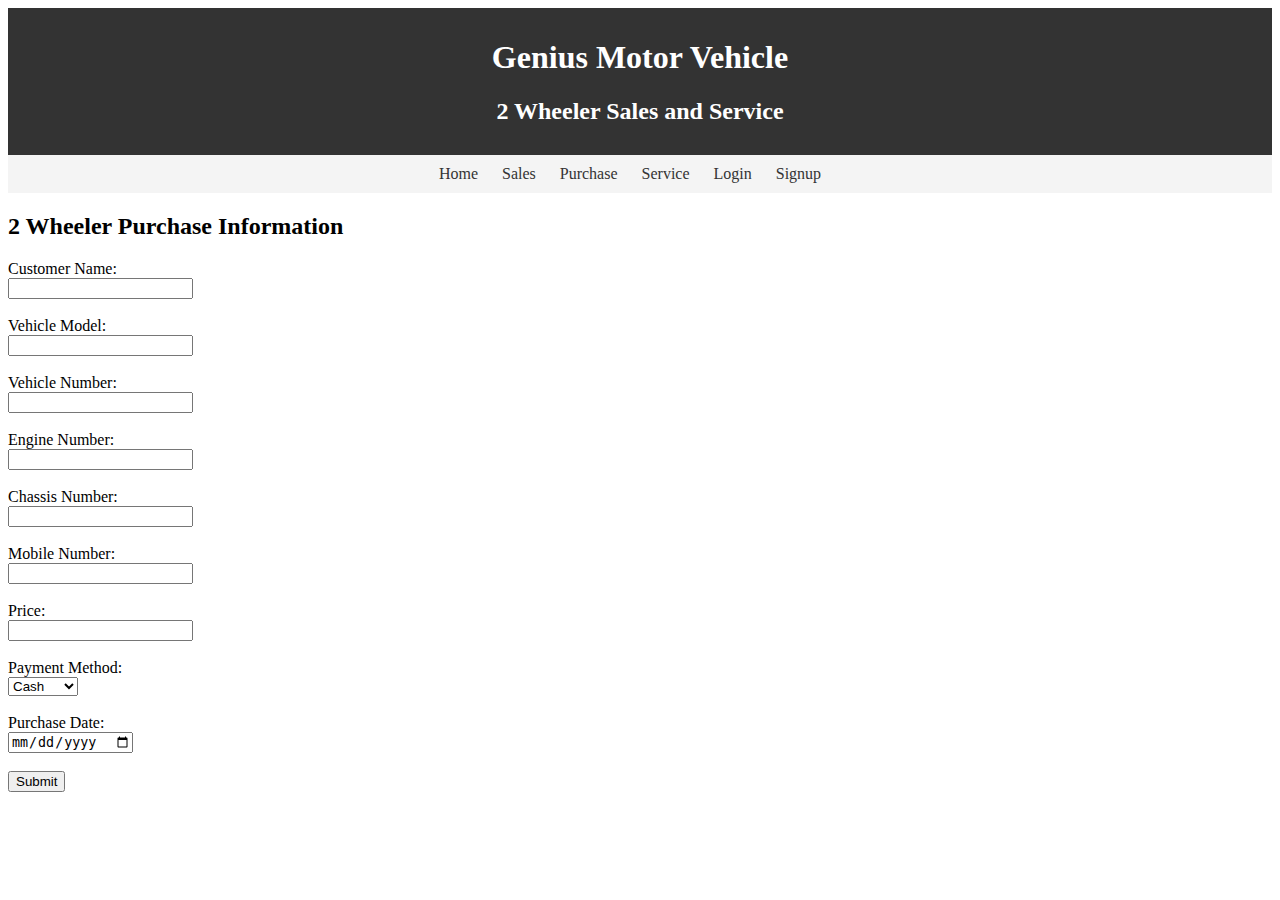
<file: Frontend/2 Wheeler Purchase.html>
<!DOCTYPE html>
<html lang="en">
<head>
  <meta charset="UTF-8">
  <meta name="viewport" content="width=device-width, initial-scale=1.0">
  <title>2 Wheeler Purchase Form</title>
</head>
<body>
  <style>
  header {
      background-color: #333;
      color: #fff;
      text-align: center;
      padding: 10px 0;
    }
    nav {
      background-color: #f4f4f4;
      padding: 10px;
    }
    nav ul {
      list-style-type: none;
      margin: 0;
      padding: 0;
      text-align: center;
    }
    nav ul li {
      display: inline;
      margin-right: 20px;
    }
    nav ul li a {
      text-decoration: none;
      color: #333;
    }
    nav ul li a:hover {
      color: #666;
    }
  </style>
  <header>
    <h1>Genius Motor Vehicle</h1>
    <h2>2 Wheeler Sales and Service</h2>
  </header>
  <nav>
    <ul>
      <li><a href="../index.html">Home</a></li>
      <li><a href="./2 Wheeler Sales.html">Sales</a></li>
      <li><a href="./2 Wheeler Purchase.html">Purchase</a></li>
      <li><a href="./Service.html">Service</a></li>
      <li><a href="./login.html">Login</a></li>
      <li><a href="./signup.html">Signup</a></li>
    </ul>
  </nav>
  <h2>2 Wheeler Purchase Information</h2>
  <form action="/submit_purchase_endpoint" method="post">
    <label for="customerName">Customer Name:</label><br>
    <input type="text" id="customerName" name="customerName" required><br><br>

    <label for="vehicleModel">Vehicle Model:</label><br>
    <input type="text" id="vehicleModel" name="vehicleModel" required><br><br>

    <label for="vehicleNumber">Vehicle Number:</label><br>
    <input type="text" id="vehicleNumber" name="vehicleNumber" required><br><br>

    <label for="engineNumber">Engine Number:</label><br>
    <input type="text" id="engineNumber" name="engineNumber" required><br><br>

    <label for="chassisNumber">Chassis Number:</label><br>
    <input type="text" id="chassisNumber" name="chassisNumber" required><br><br>

    <label for="mobileNumber">Mobile Number:</label><br>
    <input type="text" id="mobileNumber" name="mobileNumber" required><br><br>

    <label for="price">Price:</label><br>
    <input type="number" id="price" name="price" required><br><br>

    <label for="paymentMethod">Payment Method:</label><br>
    <select id="paymentMethod" name="paymentMethod" required>
      <option value="cash">Cash</option>
      <option value="credit">Credit</option>
      <option value="debit">Debit</option>
      <option value="finance">Finance</option>
    </select><br><br>

    <label for="purchaseDate">Purchase Date:</label><br>
    <input type="date" id="purchaseDate" name="purchaseDate" required><br><br>

    <input type="submit" value="Submit">
  </form>
</body>
</html>
</file>
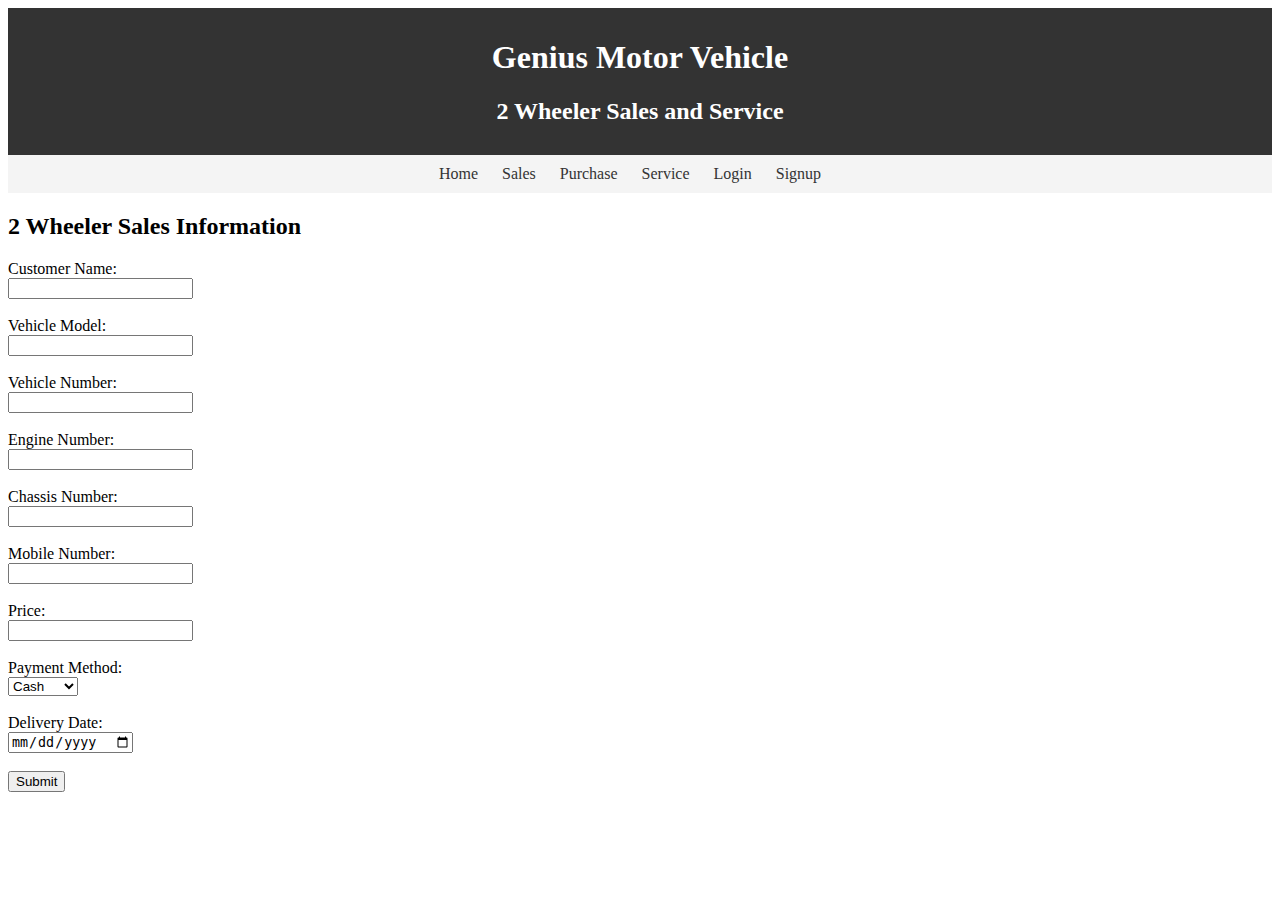
<file: Frontend/2 Wheeler Sales.html>
<!DOCTYPE html>
<html lang="en">
<head>
  <meta charset="UTF-8">
  <meta name="viewport" content="width=device-width, initial-scale=1.0">
  <title>2 Wheeler Sales Form</title>
</head>
<body>
  <style>
  header {
      background-color: #333;
      color: #fff;
      text-align: center;
      padding: 10px 0;
    }
    nav {
      background-color: #f4f4f4;
      padding: 10px;
    }
    nav ul {
      list-style-type: none;
      margin: 0;
      padding: 0;
      text-align: center;
    }
    nav ul li {
      display: inline;
      margin-right: 20px;
    }
    nav ul li a {
      text-decoration: none;
      color: #333;
    }
    nav ul li a:hover {
      color: #666;
    }
  </style>
  <header>
    <h1>Genius Motor Vehicle</h1>
    <h2>2 Wheeler Sales and Service</h2>
  </header>
  <nav>
    <ul>
      <li><a href="../index.html">Home</a></li>
      <li><a href="./2 Wheeler Sales.html">Sales</a></li>
      <li><a href="./2 Wheeler Purchase.html">Purchase</a></li>
      <li><a href="./Service.html">Service</a></li>
      <li><a href="./login.html">Login</a></li>
      <li><a href="./signup.html">Signup</a></li>
    </ul>
  </nav>
  <h2>2 Wheeler Sales Information</h2>
  <form action="/submit_sales_endpoint" method="post">
    <label for="customerName">Customer Name:</label><br>
    <input type="text" id="customerName" name="customerName" required><br><br>

    <label for="vehicleModel">Vehicle Model:</label><br>
    <input type="text" id="vehicleModel" name="vehicleModel" required><br><br>

    <label for="vehicleNumber">Vehicle Number:</label><br>
    <input type="text" id="vehicleNumber" name="vehicleNumber" required><br><br>

    <label for="engineNumber">Engine Number:</label><br>
    <input type="text" id="engineNumber" name="engineNumber" required><br><br>

    <label for="chassisNumber">Chassis Number:</label><br>
    <input type="text" id="chassisNumber" name="chassisNumber" required><br><br>

    <label for="mobileNumber">Mobile Number:</label><br>
    <input type="text" id="mobileNumber" name="mobileNumber" required><br><br>

    <label for="price">Price:</label><br>
    <input type="number" id="price" name="price" required><br><br>

    <label for="paymentMethod">Payment Method:</label><br>
    <select id="paymentMethod" name="paymentMethod" required>
      <option value="cash">Cash</option>
      <option value="credit">Credit</option>
      <option value="debit">Debit</option>
      <option value="finance">Finance</option>
    </select><br><br>

    <label for="deliveryDate">Delivery Date:</label><br>
    <input type="date" id="deliveryDate" name="deliveryDate" required><br><br>

    <input type="submit" value="Submit">
  </form>
</body>
</html>
</file>
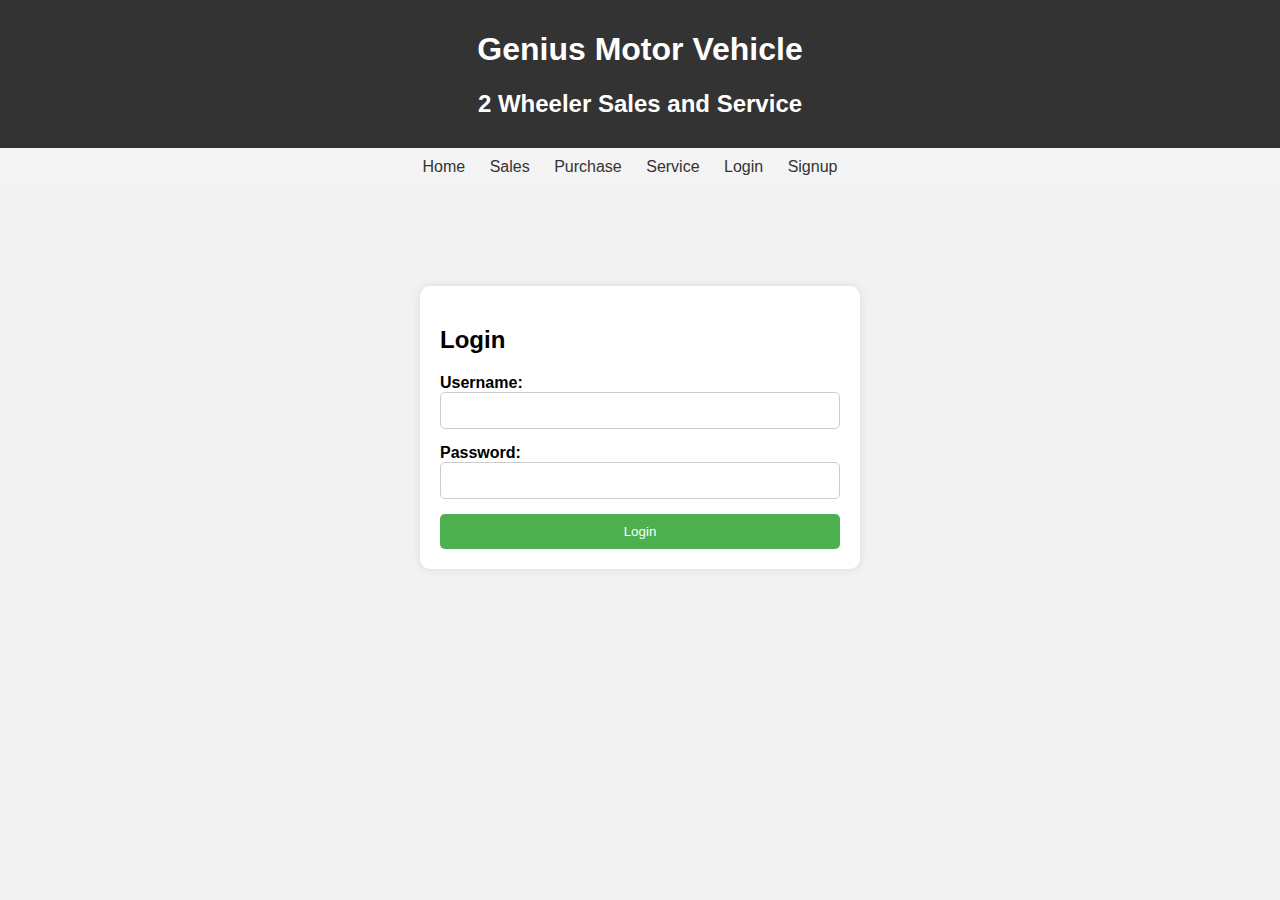
<file: Frontend/login.html>
<!DOCTYPE html>
<html lang="en">
<head>
<meta charset="UTF-8">
<meta name="viewport" content="width=device-width, initial-scale=1.0">
<title>Login</title>
<link rel="stylesheet" type="text/css" href="login.css">
</head>
<body>
  <style>
  header {
      background-color: #333;
      color: #fff;
      text-align: center;
      padding: 10px 0;
    }
    nav {
      background-color: #f4f4f4;
      padding: 10px;
    }
    nav ul {
      list-style-type: none;
      margin: 0;
      padding: 0;
      text-align: center;
    }
    nav ul li {
      display: inline;
      margin-right: 20px;
    }
    nav ul li a {
      text-decoration: none;
      color: #333;
    }
    nav ul li a:hover {
      color: #666;
    }
  </style>
<header>
    <h1>Genius Motor Vehicle</h1>
    <h2>2 Wheeler Sales and Service</h2>
  </header>
  <nav>
    <ul>
      <li><a href="../index.html">Home</a></li>
      <li><a href="./2 Wheeler Sales.html">Sales</a></li>
      <li><a href="./2 Wheeler Purchase.html">Purchase</a></li>
      <li><a href="./Service.html">Service</a></li>
      <li><a href="./login.html">Login</a></li>
      <li><a href="./signup.html">Signup</a></li>
    </ul>
  </nav>
<div class="login-container">
  <h2>Login</h2>
  <form action="/login" method="post">
    <div class="input-container">
      <label for="username">Username:</label>
      <input type="text" id="username" name="username" required>
    </div>
    <div class="input-container">
      <label for="password">Password:</label>
      <input type="password" id="password" name="password" required>
    </div>
    <button type="submit">Login</button>
  </form>
</div>

</body>
</html>
</file>
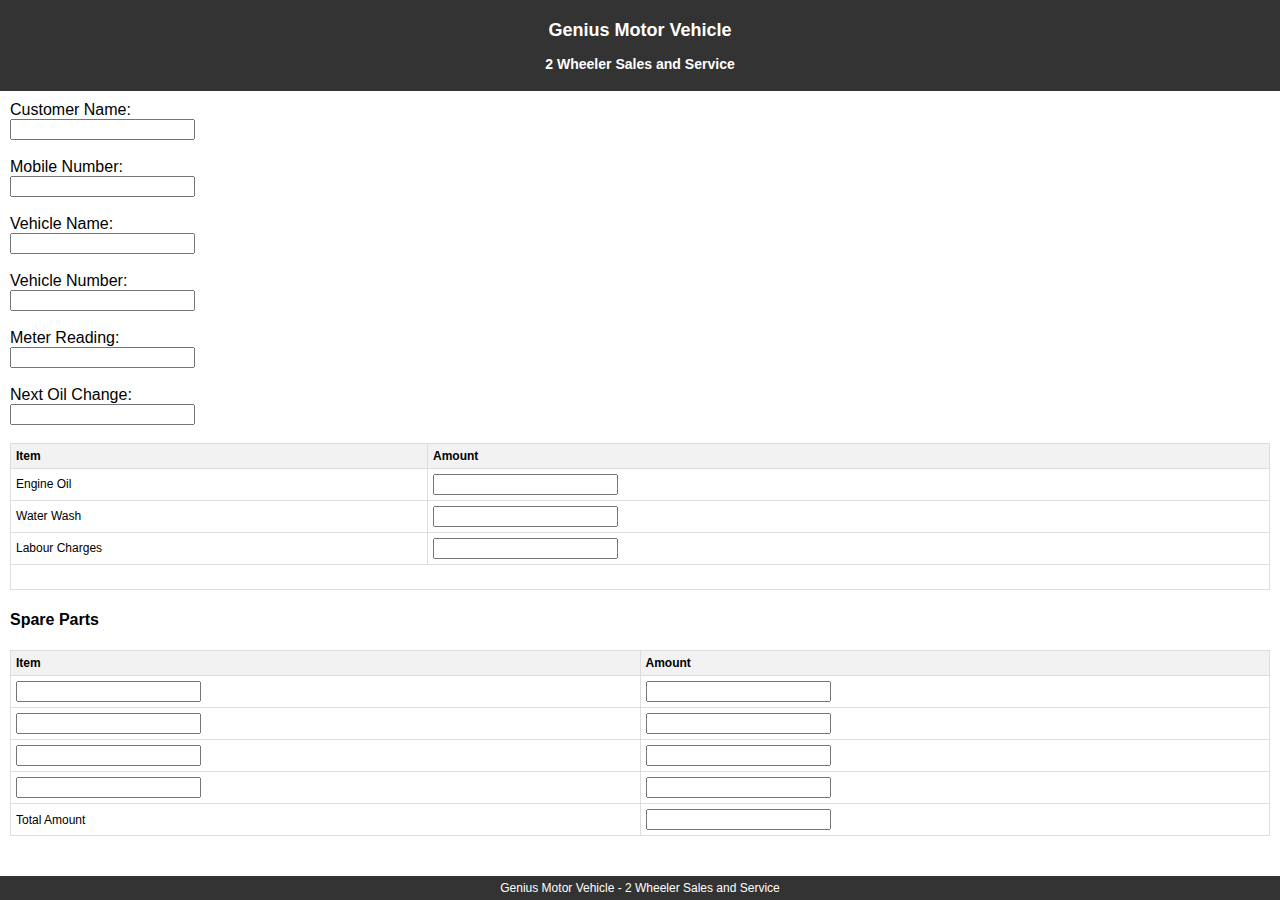
<file: Frontend/print.html>
<!DOCTYPE html>
<html lang="en">
<head>
  <meta charset="UTF-8">
  <meta name="viewport" content="width=device-width, initial-scale=1.0">
  <title>Genius Motor Vehicle - 2 Wheeler Sales and Service</title>
  <style>
    body {
      font-family: Arial, sans-serif;
      margin: 0;
      padding: 0;
    }
    header {
      background-color: #333;
      color: #fff;
      text-align: center;
      padding: 5px 0;
      font-size: 12px;
    }
    footer {
      background-color: #333;
      color: #fff;
      text-align: center;
      padding: 5px 0;
      position: fixed;
      bottom: 0;
      width: 100%;
      font-size: 12px;
    }
    table {
      width: 100%;
      border-collapse: collapse;
      margin-bottom: 10px;
      font-size: 12px;
    }
    th, td {
      border: 1px solid #ddd;
      padding: 5px;
      text-align: left;
    }
    th {
      background-color: #f2f2f2;
    }
    form {
      padding: 10px;
    }
    .print-hidden {
      display: none;
    }
  </style>
  <style media="print">
    header, footer {
      display: none;
    }
    form {
      padding: 0;
    }
    input[type="submit"] {
      display: none;
    }
  </style>
</head>
<body>
  <header>
    <h2>Genius Motor Vehicle</h2>
    <h3>2 Wheeler Sales and Service</h3>
  </header>
  <form action="/submit_form_endpoint" method="post">
    <label for="customerName">Customer Name:</label><br>
    <input type="text" id="customerName" name="customerName" required><br><br>

    <label for="mobileNumber">Mobile Number:</label><br>
    <input type="text" id="mobileNumber" name="mobileNumber" required><br><br>

    <label for="vehicleName">Vehicle Name:</label><br>
    <input type="text" id="vehicleName" name="vehicleName" required><br><br>

    <label for="vehicleNumber">Vehicle Number:</label><br>
    <input type="text" id="vehicleNumber" name="vehicleNumber" required><br><br>

    <label for="meterReading">Meter Reading:</label><br>
    <input type="number" id="meterReading" name="meterReading" required><br><br>

    <label for="nextOilChange">Next Oil Change:</label><br>
    <input type="text" id="nextOilChange" name="nextOilChange" required><br><br>

    <table>
      <thead>
        <tr>
          <th>Item</th>
          <th>Amount</th>
        </tr>
      </thead>
      <tbody>
        <tr>
          <td>Engine Oil</td>
          <td><input type="text" name="engineOilAmount"></td>
        </tr>
        <tr>
          <td>Water Wash</td>
          <td><input type="text" name="waterWashAmount"></td>
        </tr>
        <tr>
          <td>Labour Charges</td>
          <td><input type="text" name="labourChargesAmount"></td>
        </tr>
        <tr>
          <td colspan="2"><br></td>
        </tr>
      </tbody>
    </table>

    <h4>Spare Parts</h4>
    <table>
      <thead>
        <tr>
          <th>Item</th>
          <th>Amount</th>
        </tr>
      </thead>
      <tbody>
        <tr>
          <td><input type="text" name="spareParts1Name"></td>
          <td><input type="text" name="spareParts1Amount"></td>
        </tr>
        <tr>
          <td><input type="text" name="spareParts2Name"></td>
          <td><input type="text" name="spareParts2Amount"></td>
        </tr>
        <tr>
          <td><input type="text" name="spareParts3Name"></td>
          <td><input type="text" name="spareParts3Amount"></td>
        </tr>
        <tr>
          <td><input type="text" name="spareParts4Name"></td>
          <td><input type="text" name="spareParts4Amount"></td>
        </tr>
        <tr>
          <td>Total Amount</td>
          <td><input type="text" name="totalAmount" readonly></td>
        </tr>
      </tbody>
    </table>

    <input type="submit" value="Submit" class="print-hidden">
  </form>
  <footer>Genius Motor Vehicle - 2 Wheeler Sales and Service</footer>
</body>
</html>
</file>
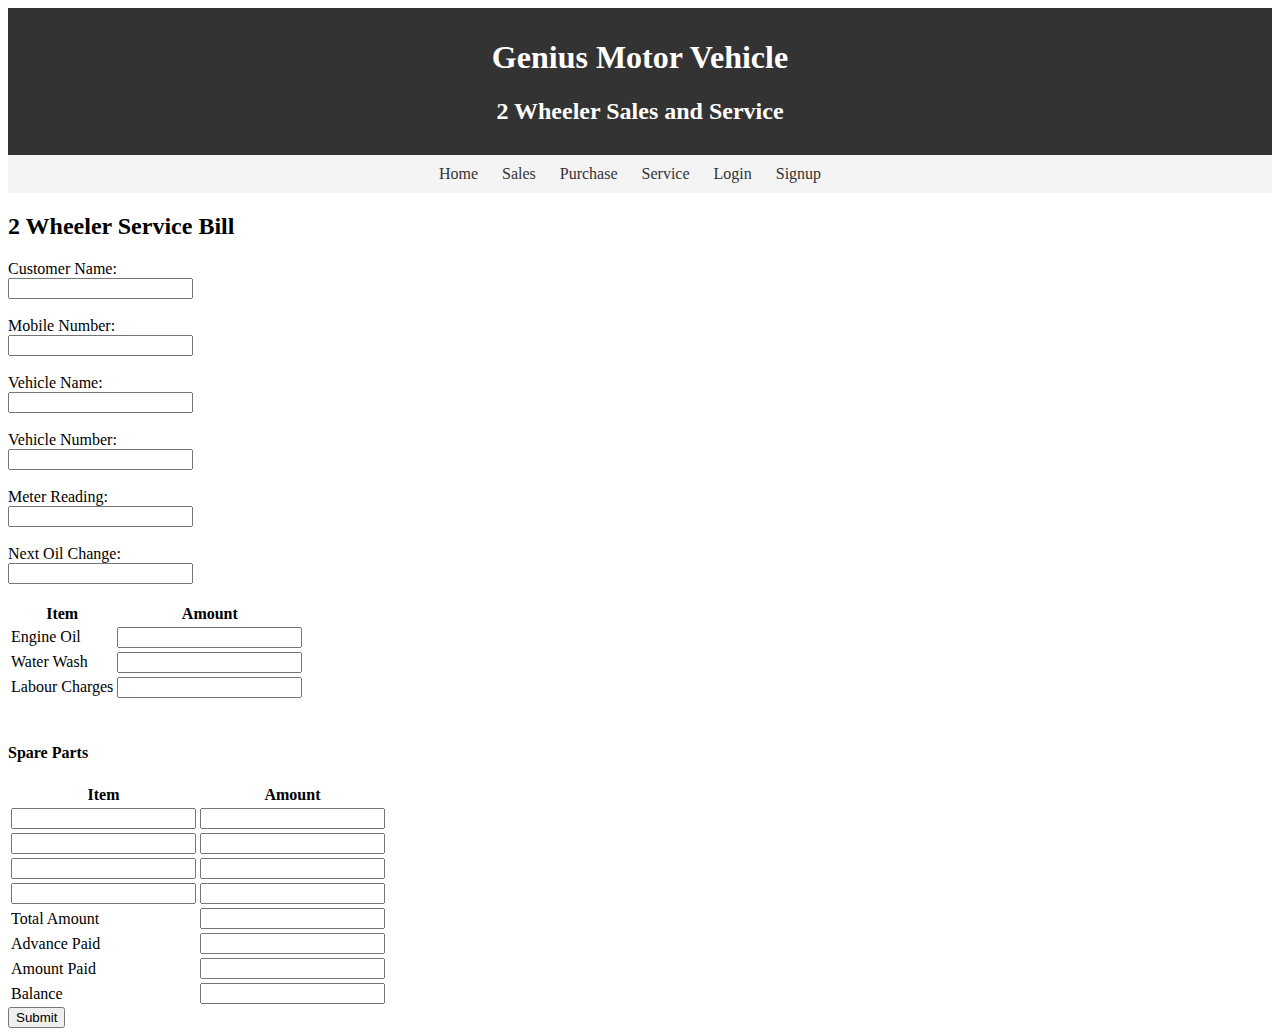
<file: Frontend/Service.html>
<!DOCTYPE html>
<html lang="en">
<head>
  <meta charset="UTF-8">
  <meta name="viewport" content="width=device-width, initial-scale=1.0">
  <title>Genius Motor Vehicle - 2 Wheeler Sales and Service</title>
  </head>
<body>
  <style>
  header {
      background-color: #333;
      color: #fff;
      text-align: center;
      padding: 10px 0;
    }
    nav {
      background-color: #f4f4f4;
      padding: 10px;
    }
    nav ul {
      list-style-type: none;
      margin: 0;
      padding: 0;
      text-align: center;
    }
    nav ul li {
      display: inline;
      margin-right: 20px;
    }
    nav ul li a {
      text-decoration: none;
      color: #333;
    }
    nav ul li a:hover {
      color: #666;
    }
  </style>
  <header>
    <h1>Genius Motor Vehicle</h1>
    <h2>2 Wheeler Sales and Service</h2>
  </header>
  <nav>
    <ul>
      <li><a href="../index.html">Home</a></li>
      <li><a href="./2 Wheeler Sales.html">Sales</a></li>
      <li><a href="./2 Wheeler Purchase.html">Purchase</a></li>
      <li><a href="./Service.html">Service</a></li>
      <li><a href="./login.html">Login</a></li>
      <li><a href="./signup.html">Signup</a></li>
    </ul>
  </nav>
  <h2>2 Wheeler Service Bill</h2>
  <form action="/submit_form_endpoint" method="post">
    <label for="customerName">Customer Name:</label><br>
    <input type="text" id="customerName" name="customerName" required><br><br>

    <label for="mobileNumber">Mobile Number:</label><br>
    <input type="text" id="mobileNumber" name="mobileNumber" required><br><br>

    <label for="vehicleName">Vehicle Name:</label><br>
    <input type="text" id="vehicleName" name="vehicleName" required><br><br>

    <label for="vehicleNumber">Vehicle Number:</label><br>
    <input type="text" id="vehicleNumber" name="vehicleNumber" required><br><br>

    <label for="meterReading">Meter Reading:</label><br>
    <input type="number" id="meterReading" name="meterReading" required><br><br>

    <label for="nextOilChange">Next Oil Change:</label><br>
    <input type="text" id="nextOilChange" name="nextOilChange" required><br><br>

    <table>
      <thead>
        <tr>
          <th>Item</th>
          <th>Amount</th>
        </tr>
      </thead>
      <tbody>
        <tr>
          <td>Engine Oil</td>
          <td><input type="text" name="engineOilAmount"></td>
        </tr>
        <tr>
          <td>Water Wash</td>
          <td><input type="text" name="waterWashAmount"></td>
        </tr>
        <tr>
          <td>Labour Charges</td>
          <td><input type="text" name="labourChargesAmount"></td>
        </tr>
        <tr>
          <td colspan="2"><br></td>
        </tr>
      </tbody>
    </table>

    <h4>Spare Parts</h4>
    <table>
      <thead>
        <tr>
          <th>Item</th>
          <th>Amount</th>
        </tr>
      </thead>
      <tbody>
        <tr>
          <td><input type="text" name="spareParts1Name"></td>
          <td><input type="text" name="spareParts1Amount"></td>
        </tr>
        <tr>
          <td><input type="text" name="spareParts2Name"></td>
          <td><input type="text" name="spareParts2Amount"></td>
        </tr>
        <tr>
          <td><input type="text" name="spareParts3Name"></td>
          <td><input type="text" name="spareParts3Amount"></td>
        </tr>
        <tr>
          <td><input type="text" name="spareParts4Name"></td>
          <td><input type="text" name="spareParts4Amount"></td>
        </tr>
        <tr>
          <td>Total Amount</td>
          <td><input type="text" name="totalAmount" readonly></td>
        </tr>
        <tr>
          <td>Advance Paid</td>
          <td><input type="text" name="Advance Paid" readonly></td>
        </tr>
        <tr>
          <td>Amount Paid</td>
          <td><input type="text" name="Amount Paid" readonly></td>
        </tr>
        <tr>
          <td>Balance</td>
          <td><input type="text" name="Balance" readonly></td>
        </tr>
      </tbody>
    </table>

    <input type="submit" value="Submit">
  </form>
</body>
</html>
</file>
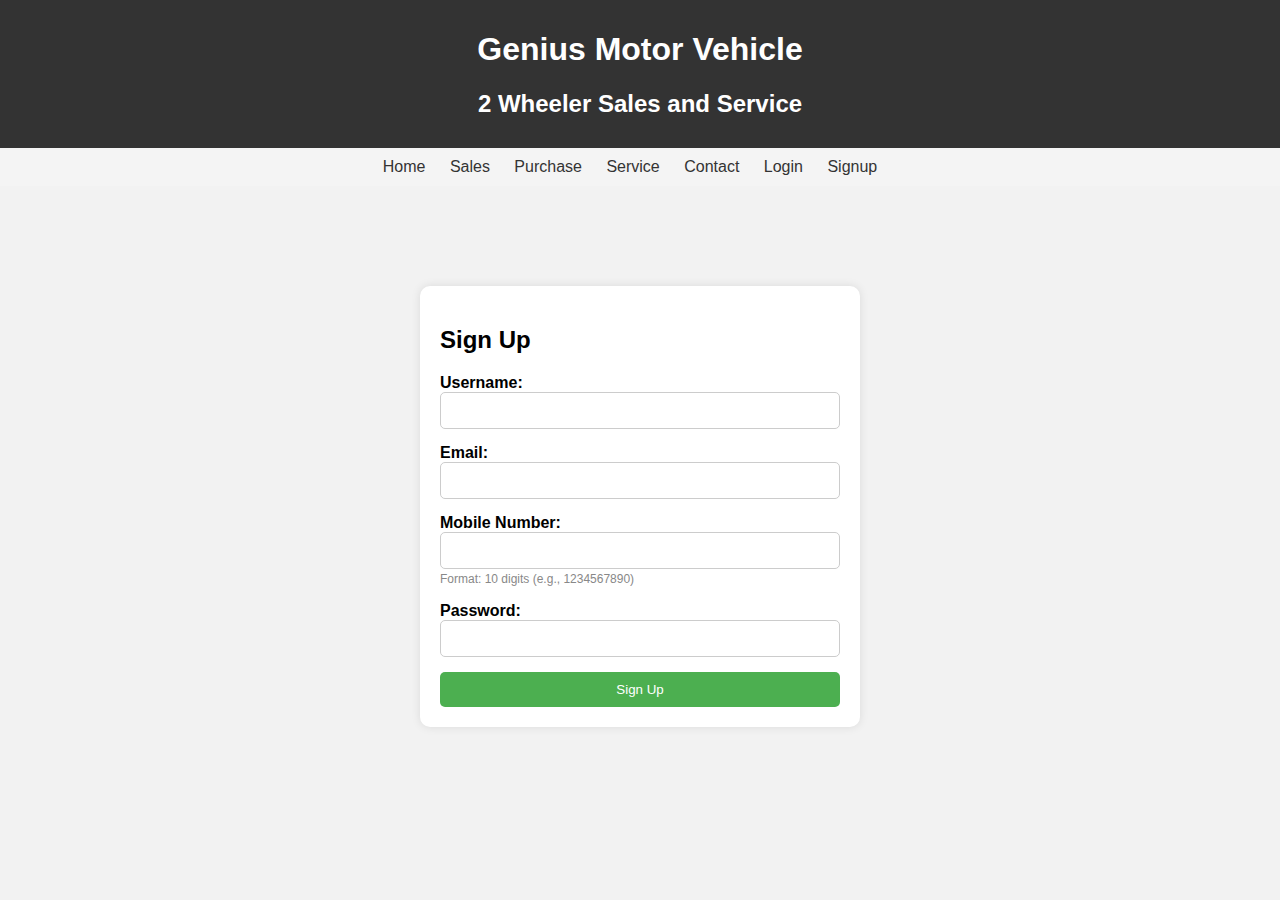
<file: Frontend/signup.html>
<!DOCTYPE html>
<html lang="en">
<head>
<meta charset="UTF-8">
<meta name="viewport" content="width=device-width, initial-scale=1.0">
<title>Sign Up</title>
<link rel="stylesheet" type="text/css" href="signup.css">
</head>
<body>
  <style>
  header {
      background-color: #333;
      color: #fff;
      text-align: center;
      padding: 10px 0;
    }
    nav {
      background-color: #f4f4f4;
      padding: 10px;
    }
    nav ul {
      list-style-type: none;
      margin: 0;
      padding: 0;
      text-align: center;
    }
    nav ul li {
      display: inline;
      margin-right: 20px;
    }
    nav ul li a {
      text-decoration: none;
      color: #333;
    }
    nav ul li a:hover {
      color: #666;
    }
  </style>
<header>
    <h1>Genius Motor Vehicle</h1>
    <h2>2 Wheeler Sales and Service</h2>
  </header>
  <nav>
    <ul>
      <li><a href="../index.html">Home</a></li>
      <li><a href="./2 Wheeler Sales.html">Sales</a></li>
      <li><a href="./2 Wheeler Purchase.html">Purchase</a></li>
      <li><a href="./Service.html">Service</a></li>
      <li><a href="#contact">Contact</a></li>
      <li><a href="./login.html">Login</a></li>
      <li><a href="./signup.html">Signup</a></li>
    </ul>
  </nav>
<div class="signup-container">
  <h2>Sign Up</h2>
  <form action="/signup" method="post">
    <div class="input-container">
      <label for="username">Username:</label>
      <input type="text" id="username" name="username" required>
    </div>
    <div class="input-container">
      <label for="email">Email:</label>
      <input type="email" id="email" name="email" required>
    </div>
    <div class="input-container">
      <label for="mobile">Mobile Number:</label>
      <input type="tel" id="mobile" name="mobile" pattern="[0-9]{10}" required>
      <small>Format: 10 digits (e.g., 1234567890)</small>
    </div>
    <div class="input-container">
      <label for="password">Password:</label>
      <input type="password" id="password" name="password" required>
    </div>
    <button type="submit">Sign Up</button>
  </form>
</div>

</body>
</html>
</file>
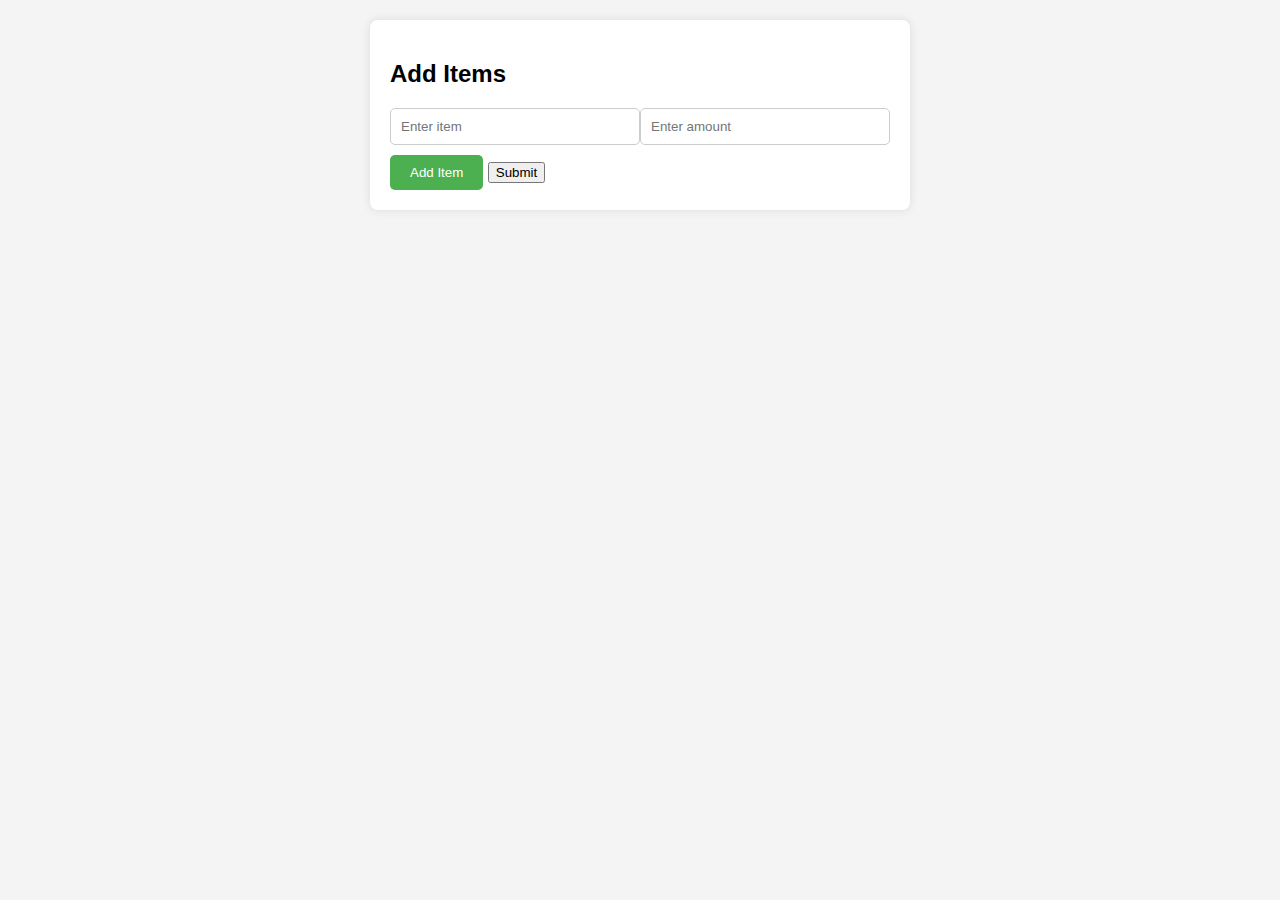
<file: test/button .html>
<!DOCTYPE html>
<html lang="en">
<head>
<meta charset="UTF-8">
<meta name="viewport" content="width=device-width, initial-scale=1.0">
<title>Add Items</title>
<style>
body {
    font-family: Arial, sans-serif;
    background-color: #f4f4f4;
}

.container {
    margin: 20px auto;
    padding: 20px;
    background-color: #fff;
    border-radius: 8px;
    box-shadow: 0 0 10px rgba(0, 0, 0, 0.1);
    max-width: 500px;
}

.row {
    display: flex;
    justify-content: space-between;
    align-items: center;
}

.input-field {
    width: calc(45% - 5px);
}

input[type="text"] {
    width: 100%;
    margin-bottom: 10px;
    padding: 10px;
    border: 1px solid #ccc;
    border-radius: 5px;
    box-sizing: border-box;
}

button {
    background-color: #4CAF50;
    color: white;
    padding: 10px 20px;
    border: none;
    border-radius: 5px;
    cursor: pointer;
}

button:hover {
    background-color: #45a049;
}

@media screen and (max-width: 600px) {
    .input-field {
        width: 100%;
    }
}
</style>
<script>
function addItem() {
    // Create new row with item and amount input fields
    var newRow = document.createElement("div");
    newRow.classList.add("row");

    var newItem = document.createElement("input");
    newItem.type = "text";
    newItem.name = "item";
    newItem.placeholder = "Enter item";
    newItem.classList.add("input-field");

    var newAmount = document.createElement("input");
    newAmount.type = "text";
    newAmount.name = "amount";
    newAmount.placeholder = "Enter amount";
    newAmount.classList.add("input-field");

    // Append input fields to the new row
    newRow.appendChild(newItem);
    newRow.appendChild(newAmount);

    // Append the new row to the container div
    var container = document.getElementById("container");
    container.appendChild(newRow);
}
</script>
</head>
<body>

<div class="container">

<h2>Add Items</h2>

<form>
<div id="container">
    <!-- Initial row with item and amount input fields -->
    <div class="row">
        <input type="text" name="item" placeholder="Enter item" class="input-field">
        <input type="text" name="amount" placeholder="Enter amount" class="input-field">
    </div>
</div>

<!-- Button to add more input fields -->
<button type="button" onclick="addItem()">Add Item</button>

<!-- Submit button -->
<input type="submit" value="Submit">
</form>

</div>

</body>
</html>
</file>
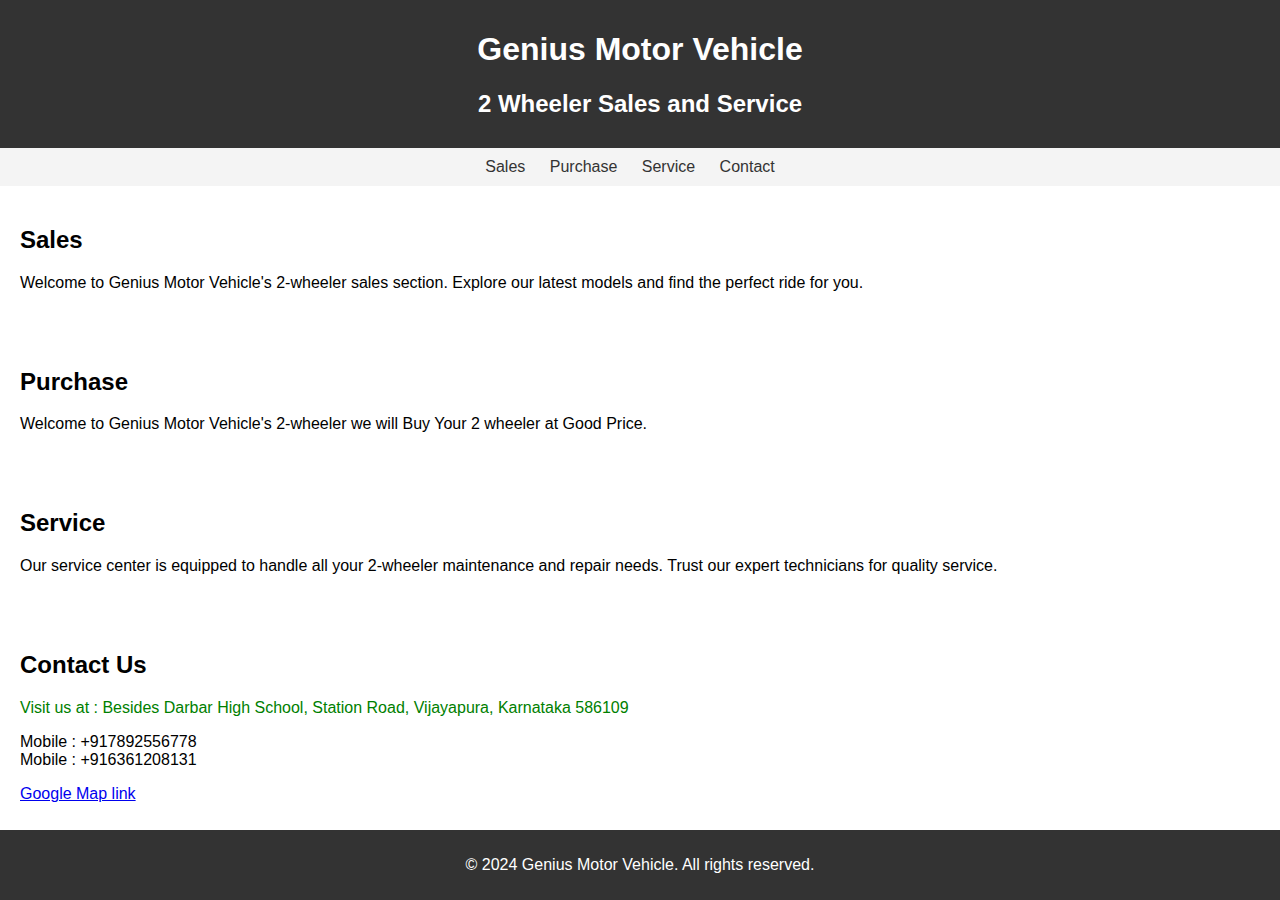
<file: test/Home page.html>
<!DOCTYPE html>
<html lang="en">
<head>
  <meta charset="UTF-8">
  <meta name="viewport" content="width=device-width, initial-scale=1.0">
  <title>Genius Motor Vehicle - 2 Wheeler Sales and Service</title>
  <style>
    body {
      font-family: Arial, sans-serif;
      margin: 0;
      padding: 0;
    }
    header {
      background-color: #333;
      color: #fff;
      text-align: center;
      padding: 10px 0;
    }
    nav {
      background-color: #f4f4f4;
      padding: 10px;
    }
    nav ul {
      list-style-type: none;
      margin: 0;
      padding: 0;
      text-align: center;
    }
    nav ul li {
      display: inline;
      margin-right: 20px;
    }
    nav ul li a {
      text-decoration: none;
      color: #333;
    }
    nav ul li a:hover {
      color: #666;
    }
    section {
      padding: 20px;
    }
    footer {
      background-color: #333;
      color: #fff;
      text-align: center;
      padding: 10px 0;
      position: fixed;
      bottom: 0;
      width: 100%;
    }
  </style>
</head>
<body>
  <header>
    <h1>Genius Motor Vehicle</h1>
    <h2>2 Wheeler Sales and Service</h2>
  </header>
  <nav>
    <ul>
      <li><a href="#sales">Sales</a></li>
      <li><a href="#Purchase">Purchase</a></li>
      <li><a href="#service">Service</a></li>
      <li><a href="#contact">Contact</a></li>
    </ul>
  </nav>
  <section id="sales">
    <h2>Sales</h2>
    <p>Welcome to Genius Motor Vehicle's 2-wheeler sales section. Explore our latest models and find the perfect ride for you.</p>
  </section>
      <section id="Purchase">
    <h2>Purchase</h2>
    <p>Welcome to Genius Motor Vehicle's 2-wheeler we will Buy Your 2 wheeler at Good Price.</p>
  </section>
  <section id="service">
    <h2>Service</h2>
    <p>Our service center is equipped to handle all your 2-wheeler maintenance and repair needs. Trust our expert technicians for quality service.</p>
  </section>
  <section id="contact">
    <h2>Contact Us</h2>
    <p1>Visit us at : Besides Darbar High School, Station Road, Vijayapura, Karnataka 586109</p1>
    <style>
    p1{
      color : Green}
    </style>
    <p>Mobile : +917892556778 </br>
Mobile : +916361208131</p>
    <p> <a href="https://www.google.com/maps/place/Genius+Motor+Vehicls,+Besides+Darbar+High+School,+Station+Road,+Vijayapura,+Karnataka+586109/@16.8282401,75.7236522,15z/data=!4m6!3m5!1s0x3bc6557996cabb2d:0x12cf4f191c5a3db9!8m2!3d16.8282401!4d75.7236522!16s%2Fg%2F11ghnyppn6/" >Google Map link</a></p>
  </section>
  <footer>
    <p>&copy; 2024 Genius Motor Vehicle. All rights reserved.</p>
  </footer>
</body>
</html>
</file>
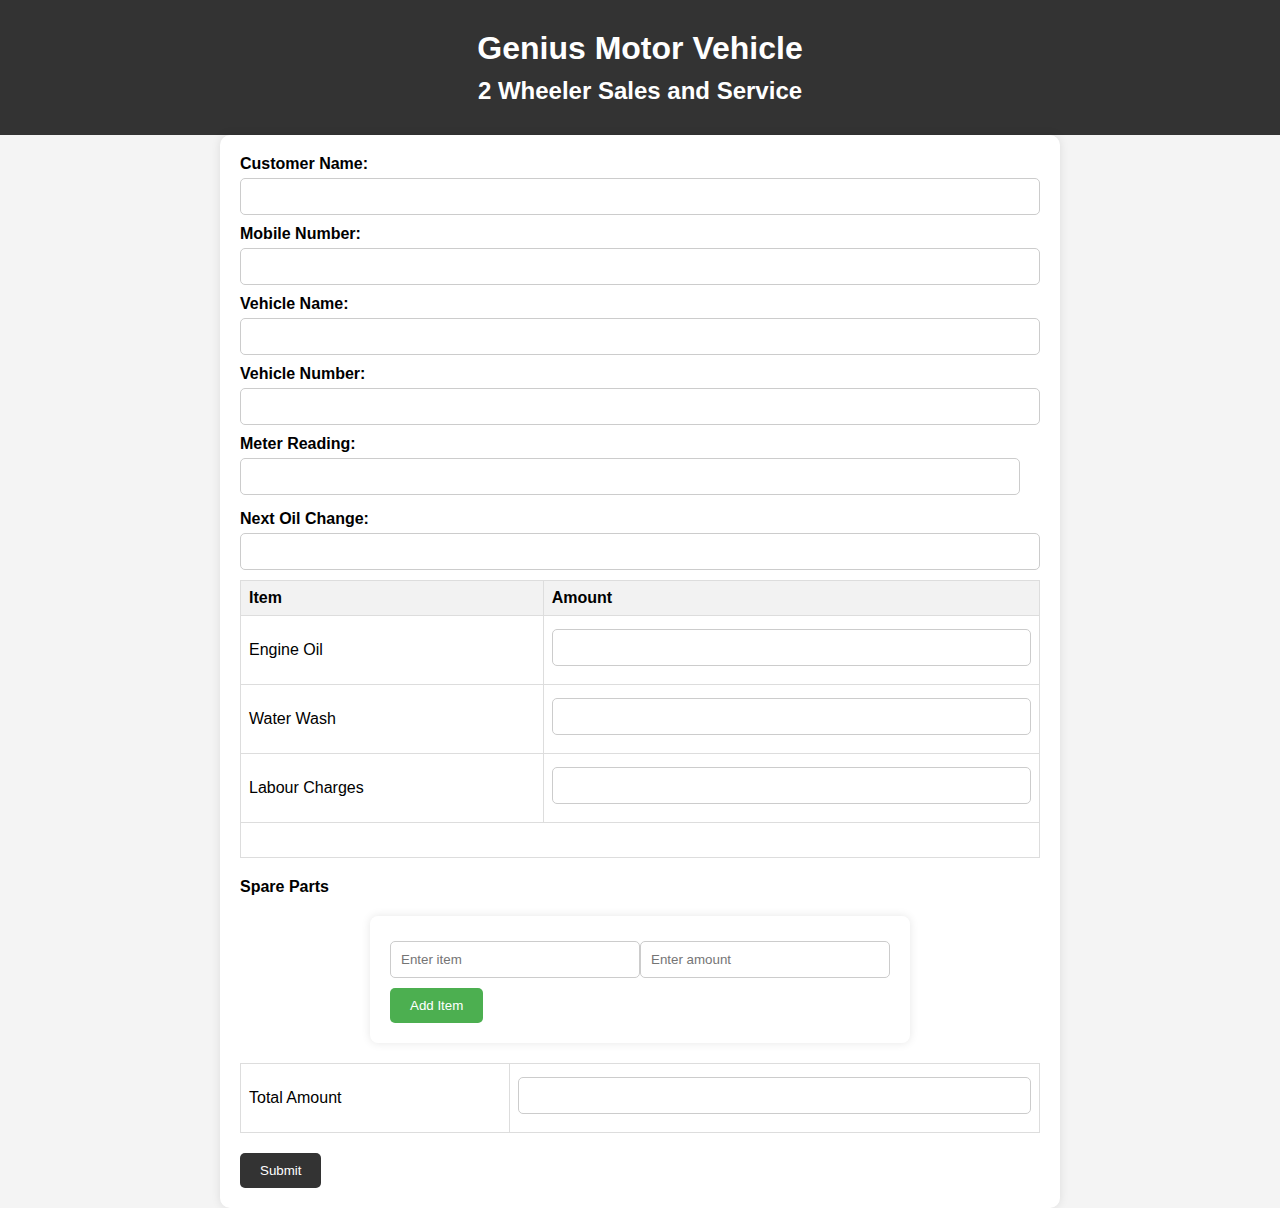
<file: test/test service .html>
<!DOCTYPE html>
<html lang="en">
<head>
  <meta charset="UTF-8">
  <meta name="viewport" content="width=device-width, initial-scale=1.0">
  <link rel="stylesheet" href="test service.css"/>
  <title>Genius Motor Vehicle - 2 Wheeler Sales and Service</title>
</head>
<body>
  <header>
    <h1>Genius Motor Vehicle</h1>
    <h2>2 Wheeler Sales and Service</h2>
  </header>
  <form action="/submit_form_endpoint" method="post">
    <label for="customerName">Customer Name:</label><br>
    <input type="text" id="customerName" name="customerName" required><br>

    <label for="mobileNumber">Mobile Number:</label><br>
    <input type="text" id="mobileNumber" name="mobileNumber" required><br>

    <label for="vehicleName">Vehicle Name:</label><br>
    <input type="text" id="vehicleName" name="vehicleName" required><br>

    <label for="vehicleNumber">Vehicle Number:</label><br>
    <input type="text" id="vehicleNumber" name="vehicleNumber" required><br>

    <label for="meterReading">Meter Reading:</label><br>
    <input type="number" id="meterReading" name="meterReading" required><br>

    <label for="nextOilChange">Next Oil Change:</label><br>
    <input type="text" id="nextOilChange" name="nextOilChange" required><br>

    <table>
      <thead>
        <tr>
          <th>Item</th>
          <th>Amount</th>
        </tr>
      </thead>
      <tbody>
        <tr>
          <td>Engine Oil</td>
          <td><input type="text" name="engineOilAmount"></td>
        </tr>
        <tr>
          <td>Water Wash</td>
          <td><input type="text" name="waterWashAmount"></td>
        </tr>
        <tr>
          <td>Labour Charges</td>
          <td><input type="text" name="labourChargesAmount"></td>
        </tr>
        <tr>
          <td colspan="2"><br></td>
        </tr>
      </tbody>
    </table>

    <h4>Spare Parts</h4>
    <table>
      <thead>
      <tbody>
      <tr>
          <script>
function addItem() {
    // Create new row with item and amount input fields
    var newRow = document.createElement("div");
    newRow.classList.add("row");

    var newItem = document.createElement("input");
    newItem.type = "text";
    newItem.name = "item";
    newItem.placeholder = "Enter item";
    newItem.classList.add("input-field");

    var newAmount = document.createElement("input");
    newAmount.type = "text";
    newAmount.name = "amount";
    newAmount.placeholder = "Enter amount";
    newAmount.classList.add("input-field");

    // Append input fields to the new row
    newRow.appendChild(newItem);
    newRow.appendChild(newAmount);

    // Append the new row to the container div
    var container = document.getElementById("container");
    container.appendChild(newRow);
}
</script>
    <div class="container">
<form>
<div id="container">
    <!-- Initial row with item and amount input fields -->
    <div class="row">
        <input type="text" name="item" placeholder="Enter item" class="input-field">
        <input type="text" name="amount" placeholder="Enter amount" class="input-field">
    </div>
</div>
<!-- Button to add more input fields -->
<button type="button" onclick="addItem()">Add Item</button>
</form>
</div>
        </tr>
        <td>Total Amount</td>
          <td><input type="text" name="totalAmount" readonly></td>
      </thead>
    </tbody>
</table>
  <input type="submit" value="Submit">
</html>
</file>
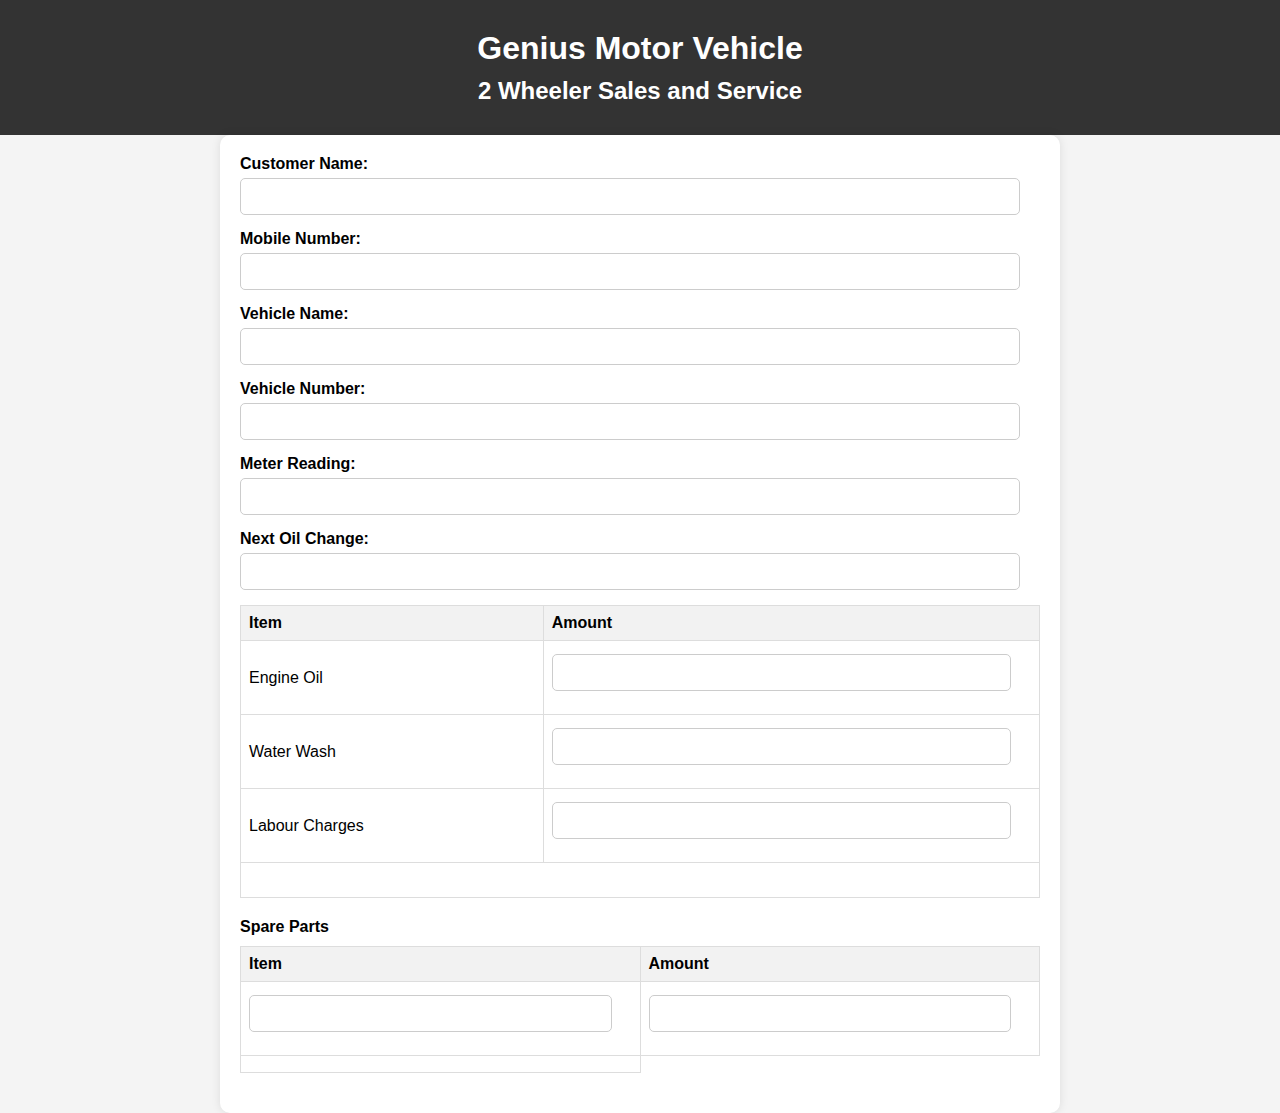
<file: test/test.html>
<!DOCTYPE html>
<html lang="en">
<head>
  <meta charset="UTF-8">
  <meta name="viewport" content="width=device-width, initial-scale=1.0">
  <title>Genius Motor Vehicle - 2 Wheeler Sales and Service</title>
  <style>
    body {
      font-family: Arial, sans-serif;
      margin: 0;
      padding: 0;
      background-color: #f4f4f4;
    }
    header {
      background-color: #333;
      color: #fff;
      text-align: center;
      padding: 20px 0;
    }
    h1, h2, h4 {
      margin: 10px 0;
    }
    form {
      max-width: 800px;
      margin: 0 auto;
      padding: 20px;
      background-color: #fff;
      border-radius: 10px;
      box-shadow: 0 0 10px rgba(0, 0, 0, 0.1);
    }
    label {
      font-weight: bold;
    }
    input[type="text"],
    input[type="number"] {
      width: calc(100% - 20px);
      padding: 10px;
      margin: 5px 0 15px;
      border: 1px solid #ccc;
      border-radius: 5px;
      box-sizing: border-box;
    }
    table {
      width: 100%;
      border-collapse: collapse;
      margin-bottom: 20px;
    }
    th, td {
      border: 1px solid #ddd;
      padding: 8px;
      text-align: left;
    }
    th {
      background-color: #f2f2f2;
    }
    input[type="submit"] {
      background-color: #333;
      color: #fff;
      border: none;
      padding: 10px 20px;
      cursor: pointer;
      border-radius: 5px;
    }
    input[type="submit"]:hover {
      background-color: #666;
    }
    footer {
      background-color: #333;
      color: #fff;
      text-align: center;
      padding: 10px 0;
      position: fixed;
      bottom: 0;
      width: 100%;
    }
    @media only screen and (max-width: 600px) {
      form {
        padding: 10px;
      }
      input[type="text"],
      input[type="number"] {
        width: calc(100% - 20px);
      }
    }
  </style>
</head>
<body>
  <header>
    <h1>Genius Motor Vehicle</h1>
    <h2>2 Wheeler Sales and Service</h2>
  </header>
  <form action="/submit_form_endpoint" method="post">
    <label for="customerName">Customer Name:</label><br>
    <input type="text" id="customerName" name="customerName" required><br>

    <label for="mobileNumber">Mobile Number:</label><br>
    <input type="text" id="mobileNumber" name="mobileNumber" required><br>

    <label for="vehicleName">Vehicle Name:</label><br>
    <input type="text" id="vehicleName" name="vehicleName" required><br>

    <label for="vehicleNumber">Vehicle Number:</label><br>
    <input type="text" id="vehicleNumber" name="vehicleNumber" required><br>

    <label for="meterReading">Meter Reading:</label><br>
    <input type="number" id="meterReading" name="meterReading" required><br>

    <label for="nextOilChange">Next Oil Change:</label><br>
    <input type="text" id="nextOilChange" name="nextOilChange" required><br>

    <table>
      <thead>
        <tr>
          <th>Item</th>
          <th>Amount</th>
        </tr>
      </thead>
      <tbody>
        <tr>
          <td>Engine Oil</td>
          <td><input type="text" name="engineOilAmount"></td>
        </tr>
        <tr>
          <td>Water Wash</td>
          <td><input type="text" name="waterWashAmount"></td>
        </tr>
        <tr>
          <td>Labour Charges</td>
          <td><input type="text" name="labourChargesAmount"></td>
        </tr>
        <tr>
          <td colspan="2"><br></td>
        </tr>
      </tbody>
    </table>

    <h4>Spare Parts</h4>
    <table>
      <thead>
        <tr>
          <th>Item</th>
          <th>Amount</th>
        </tr>
      </thead>
      <tbody>
        <tr>
          <td><input type="text" name="spareParts1Name"></td>
          <td><input type="text" name="spareParts1Amount"></td>
        </tr>
        <tr>
          <td><input type="text" name="sp
</file>
<file: Frontend/login.css>
/* Body styles */
body {
  font-family: Arial, sans-serif;
  background-color: #f2f2f2;
  margin: 0;
  padding: 0;
}

/* Container styles */
.login-container {
  max-width: 400px;
  margin: 100px auto;
  background-color: #fff;
  padding: 20px;
  border-radius: 10px;
  box-shadow: 0px 0px 10px rgba(0, 0, 0, 0.1);
}

/* Form styles */
form {
  display: flex;
  flex-direction: column;
}

.input-container {
  margin-bottom: 15px;
}

label {
  font-weight: bold;
}

input[type="text"],
input[type="password"] {
  padding: 10px;
  border: 1px solid #ccc;
  border-radius: 5px;
  width: 100%;
  box-sizing: border-box;
}

/* Button styles */
button[type="submit"] {
  padding: 10px 20px;
  background-color: #4CAF50;
  color: white;
  border: none;
  border-radius: 5px;
  cursor: pointer;
  transition: background-color 0.3s;
}

button[type="submit"]:hover {
  background-color: #45a049;
}

/* Responsive styles */
@media screen and (max-width: 600px) {
  .login-container {
    width: 90%;
    margin: 50px auto;
  }
}
</file>
<file: Frontend/signup.css>
/* Body styles */
body {
  font-family: Arial, sans-serif;
  background-color: #f2f2f2;
  margin: 0;
  padding: 0;
}

/* Container styles */
.signup-container {
  max-width: 400px;
  margin: 100px auto;
  background-color: #fff;
  padding: 20px;
  border-radius: 10px;
  box-shadow: 0px 0px 10px rgba(0, 0, 0, 0.1);
}

/* Form styles */
form {
  display: flex;
  flex-direction: column;
}

.input-container {
  margin-bottom: 15px;
}

label {
  font-weight: bold;
}

input[type="text"],
input[type="email"],
input[type="password"] {
  padding: 10px;
  border: 1px solid #ccc;
  border-radius: 5px;
  width: 100%;
  box-sizing: border-box;
}

/* Button styles */
button[type="submit"] {
  padding: 10px 20px;
  background-color: #4CAF50;
  color: white;
  border: none;
  border-radius: 5px;
  cursor: pointer;
  transition: background-color 0.3s;
}

button[type="submit"]:hover {
  background-color: #45a049;
}

/* Responsive styles */
@media screen and (max-width: 600px) {
  .signup-container {
    width: 90%;
    margin: 50px auto;
  }
}
/* Input field styles */
input[type="tel"] {
  padding: 10px;
  border: 1px solid #ccc;
  border-radius: 5px;
  width: 100%;
  box-sizing: border-box;
}

/* Small text styles */
small {
  color: #888;
  font-size: 12px;
}
</file>
<file: test/test service.css>
body {
      font-family: Arial, sans-serif;
      margin: 0;
      padding: 0;
      background-color: #f4f4f4;
    }
    header {
      background-color: #333;
      color: #fff;
      text-align: center;
      padding: 20px 0;
    }
    h1, h2, h4 {
      margin: 10px 0;
    }
    form {
      max-width: 800px;
      margin: 0 auto;
      padding: 20px;
      background-color: #fff;
      border-radius: 10px;
      box-shadow: 0 0 10px rgba(0, 0, 0, 0.1);
    }
    label {
      font-weight: bold;
    }
    input[type="text"],
    input[type="number"] {
      width: calc(100% - 20px);
      padding: 10px;
      margin: 5px 0 15px;
      border: 1px solid #ccc;
      border-radius: 5px;
      box-sizing: border-box;
    }
    table {
      width: 100%;
      border-collapse: collapse;
      margin-bottom: 20px;
    }
    th, td {
      border: 1px solid #ddd;
      padding: 8px;
      text-align: left;
    }
    th {
      background-color: #f2f2f2;
    }
    input[type="submit"] {
      background-color: #333;
      color: #fff;
      border: none;
      padding: 10px 20px;
      cursor: pointer;
      border-radius: 5px;
    }
    input[type="submit"]:hover {
      background-color: #666;
    }
    footer {
      background-color: #333;
      color: #fff;
      text-align: center;
      padding: 10px 0;
      position: fixed;
      bottom: 0;
      width: 100%;
    }
    @media only screen and (max-width: 600px) {
      form {
        padding: 10px;
      }
      input[type="text"],
      input[type="number"] {
        width: calc(100% - 20px);
      }
    }

body {
    font-family: Arial, sans-serif;
    background-color: #f4f4f4;
}

.container {
    margin: 20px auto;
    padding: 20px;
    background-color: #fff;
    border-radius: 8px;
    box-shadow: 0 0 10px rgba(0, 0, 0, 0.1);
    max-width: 500px;
}

.row {
    display: flex;
    justify-content: space-between;
    align-items: center;
}

.input-field {
    width: calc(45% - 5px);
}

input[type="text"] {
    width: 100%;
    margin-bottom: 10px;
    padding: 10px;
    border: 1px solid #ccc;
    border-radius: 5px;
    box-sizing: border-box;
}

button {
    background-color: #4CAF50;
    color: white;
    padding: 10px 20px;
    border: none;
    border-radius: 5px;
    cursor: pointer;
}

button:hover {
    background-color: #45a049;
}

@media screen and (max-width: 600px) {
    .input-field {
        width: 100%;
    }
}
</file>
